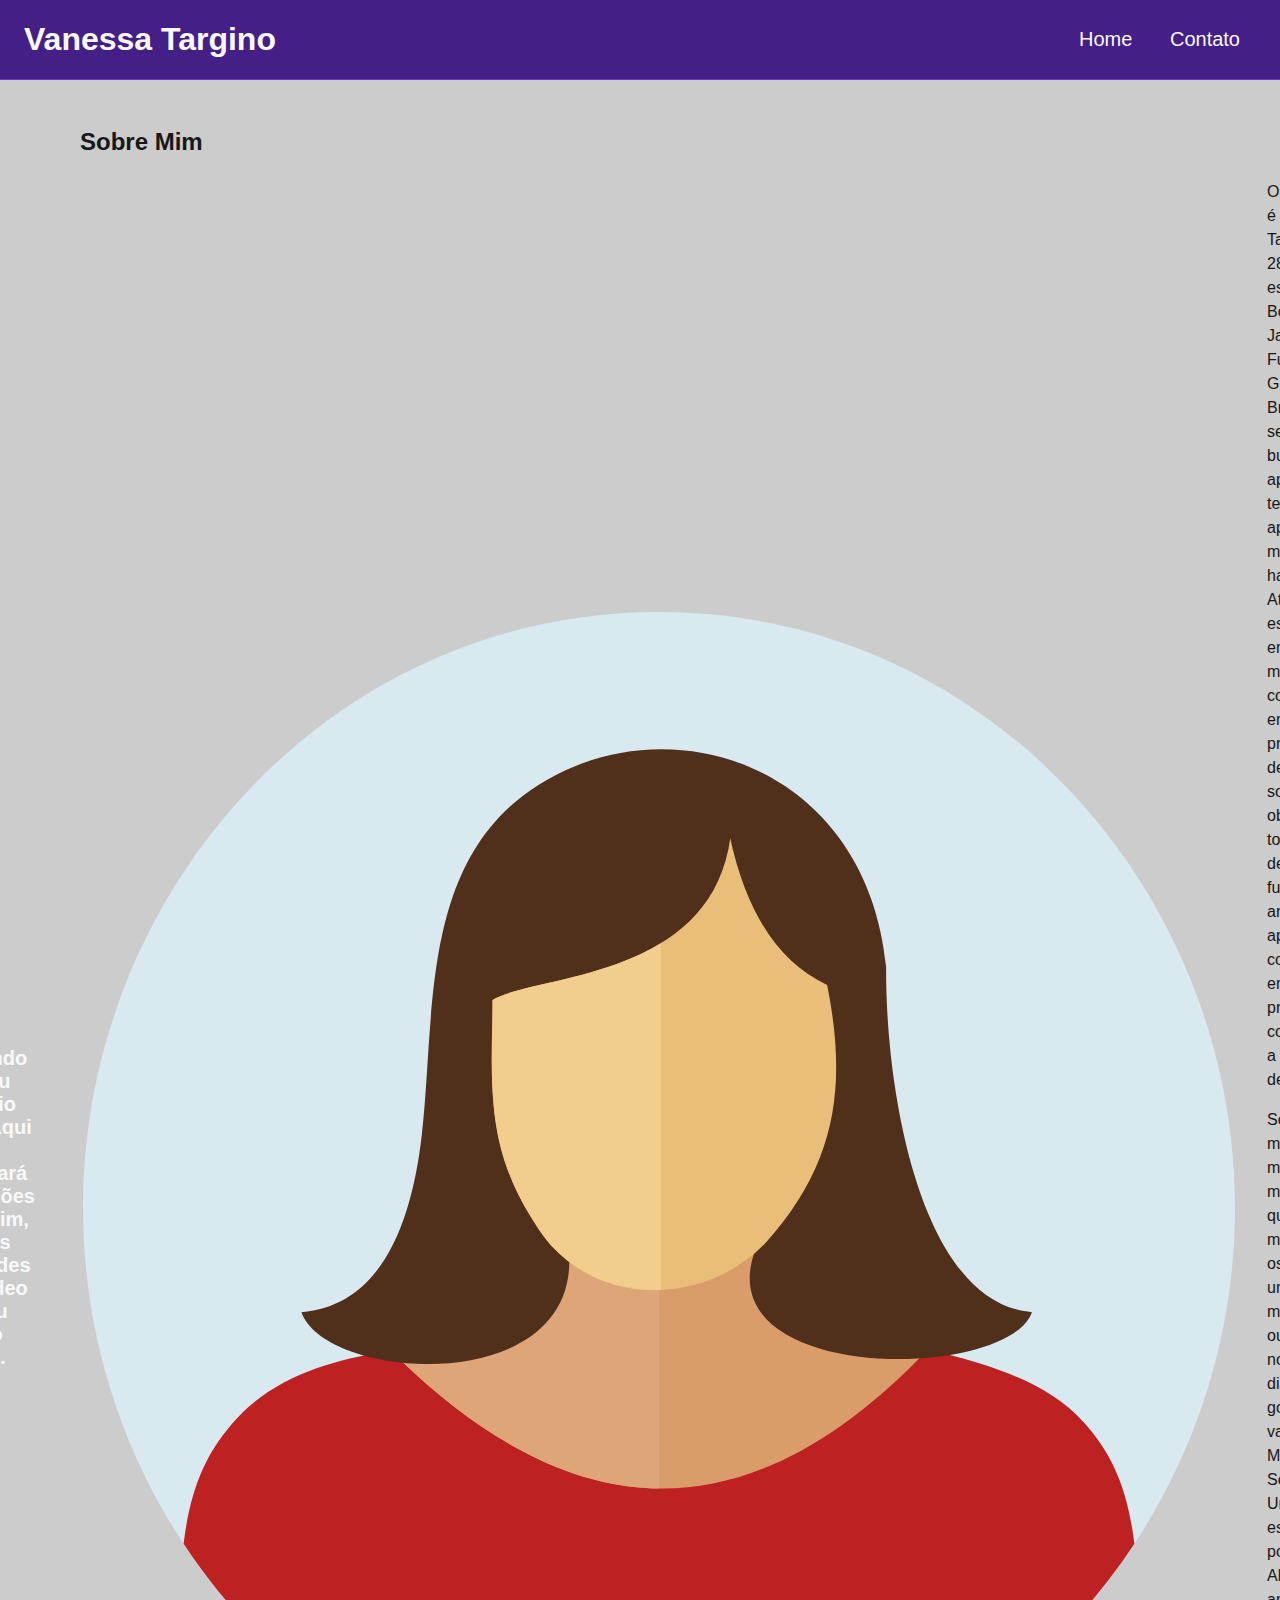
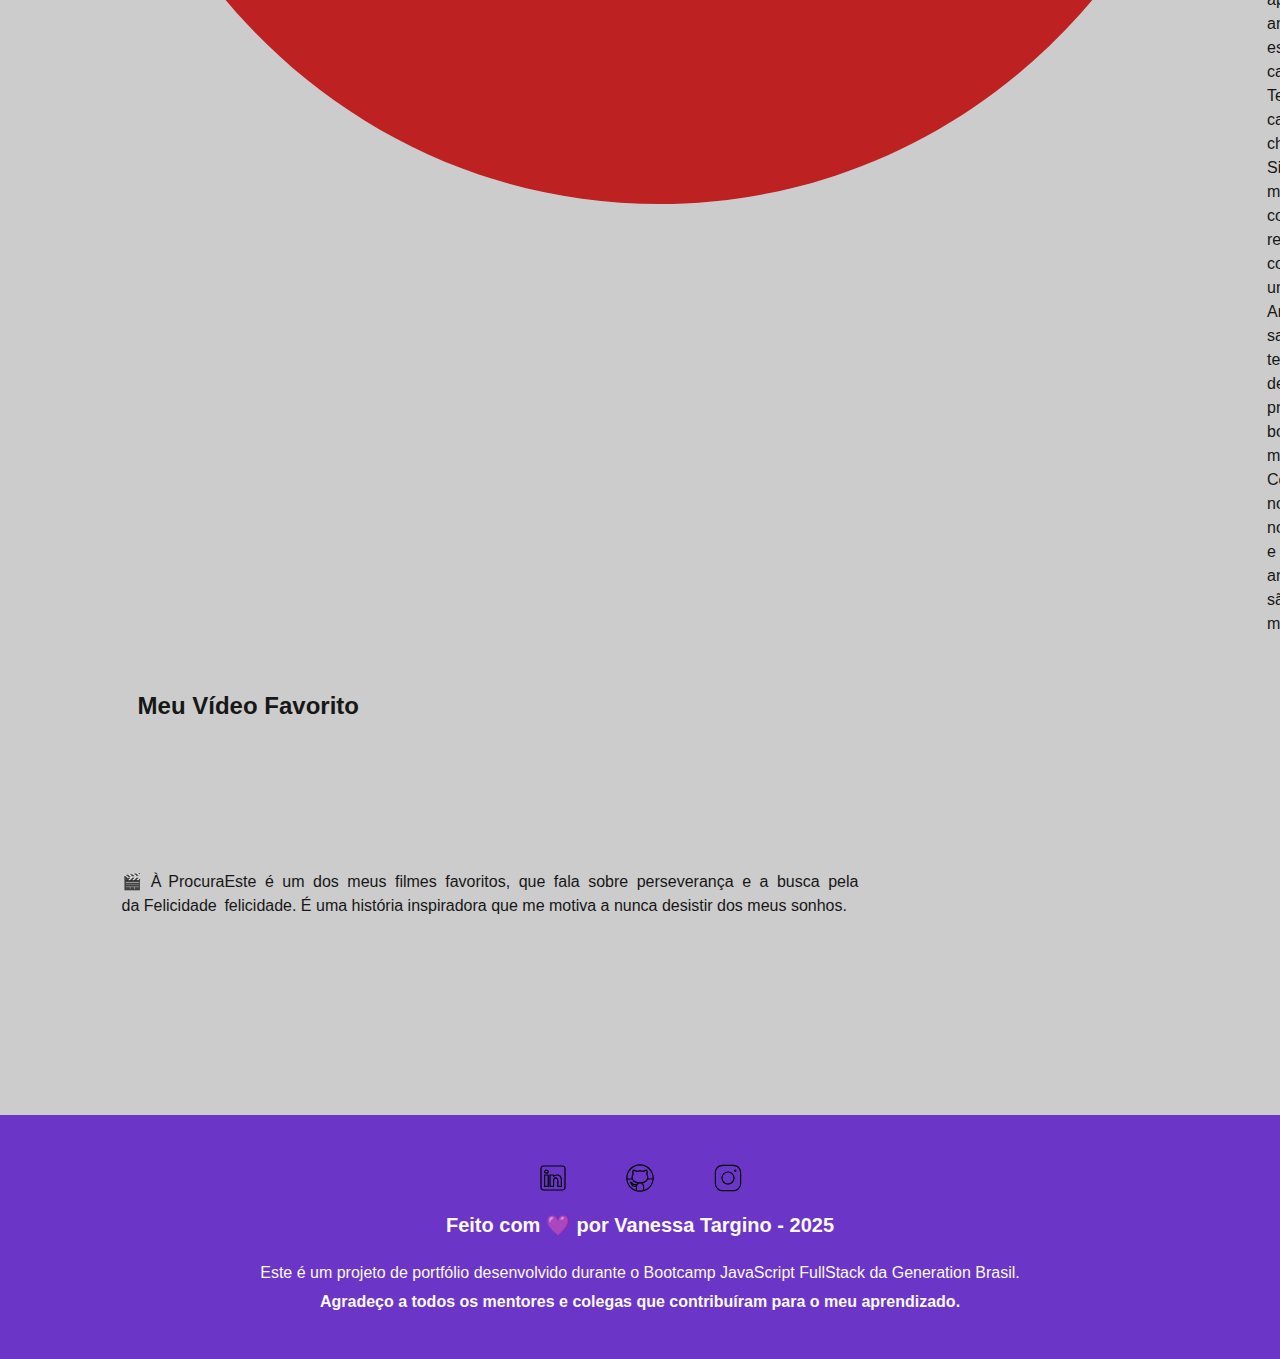
<file: index.html>
<!DOCTYPE html>
<html lang="pt-br">
    <head>
        <meta charset="UTF-8">
        <meta name="viewport" content="width=device-width, initial-scale=1.0">
        <meta name="description" content="Projeto Portfólio">
        <meta name="author" content="Generation Brasil">
        <meta name="keywords" content="HTML, CSS, JavaScript">
        <link rel="icon" type="image/svg" href="./assets/img/favicon.svg" />
        
        <!-- Link para a Folha de Estilo da Página - CSS -->
        <link rel="stylesheet" href="./assets/css/style.css">

        <title>Meu Perfil</title>
    </head>
    <body>
        <!-- Cabeçalho da Página (header) -->
        <header>

            <!-- Div Conteudo do Cabeçalho -->
            <div id="header_content" class="flex">

                <!-- Titulo do Cabeçalho -->
                <div id="titulo">

                    <!-- Seu Nome -->
                     <h1>Vanessa Targino</h1>

                </div>

                 <!-- Conteudo do Menu da Página (header) -->
                <div id="menu">

                    <!-- Menu da Página -->
                     <nav>

                        <!-- Marcadores não ordenados + links -->
                         <ul id="menu">
                            <li>
                                <a href="index.html"> Home </a>
                            </li>
                            <li>
                                <a href="contato.html"> Contato </a>
                            </li>
                         </ul>
                     </nav>

                </div>
            </div>
        </header>

        <!-- Seção Principal da Página (main) -->
        <main>

            <!-- Seção sobre você -->
            <section id="about" class="flex_start">

                <!-- Título da Seção -->
                <h2>Sobre Mim</h2>

                <!--Conteúdo da Seção -->
                <div id="conteudo" class="flex">
                    <h3>Bem-vindo ao meu portfólio inicial! Aqui você encontrará informações sobre mim, minhas habilidades e um vídeo que eu gosto muito.</h3>

                <!-- Imagem de Perfil -->
                <img src="./assets/img/user_02.svg" 
                alt="Foto de Vanessa Targino
                
                class="foto_perfil"
                />

                <!-- Parágrafo com informações pessoais -->
                <article id="sobre_mim">
                    
                <p>
                    Olá, meu nome é Vanessa Targino, tenho 28 anos e sou estudante do Bootcamp JavaScript FullStack na Generation Brasil. Estou sempre em busca de aprender novas tecnologias e aprimorar minhas habilidades.
                Atualmente, estou focada em desenvolver minhas competências em programação e design de software, com o objetivo de me tornar uma desenvolvedora full stack.
                Estou animada para aplicar meus conhecimentos em projetos práticos e contribuir para a comunidade de tecnologia.
                <p>
                    Sou também mãe de duas meninas maravilhosas que me motivam todos os dias a ser uma pessoa melhor.
                Amo ouvir musicas no meu dia a dia e tenho um gosto bem variado. Do MPB ao Sertanejo Universitário, escuto um pouco de tudo.
                Além disso, sou apaixonada por animais, especialmente cachorros. Tenho um cachorro chamado Simba que é meu fiel companheiro e recentemente comecei a criar um peixe Beta.
                Amo comidas saborosas que tenham o dom de me proporcionar boas memórias.
                Conhecer novos lugares, novas culturas e apreciar a arte também são coisas que me movem.
            </p>
                     </article>
                </div>
    
            <!-- Seção contendo um vídeo de sua preferência -->
             <section id="video" class="flex_start">
                <!-- Título da Seção -->
                <h2>Meu Vídeo Favorito</h2>

                <!-- Vídeo incorporado -->
                 <div id="youtube_video" class="flex">
                <p>
                    <strong> 🎬 À Procura da Felicidade </strong>
<p>
                    Este é um dos meus filmes favoritos, que fala sobre perseverança e a busca pela felicidade. 
                    É uma história inspiradora que me motiva a nunca desistir dos meus sonhos.
</p>
                <iframe 
                width="560" 
                height="315" 
                src="https://www.youtube.com/embed/K3JEqlvvjhU?si=O08ONr8ule-6NzxN" 
                title="YouTube video player" 
                frameborder="0" 
                allow="accelerometer; autoplay; clipboard-write; encrypted-media; gyroscope; picture-in-picture; web-share" 
                referrerpolicy="strict-origin-when-cross-origin" 
                allowfullscreen>
                </iframe>
            </iframe>
                </div>
            </section>

        </main>

        <!-- Rodapé da Página (footer) -->
        <footer class="flex">

<!-- Seção de Contato - Redes Sociais -->
 <section id="redes_sociais">
                
<a href="https://www.linkedin.com/in/vanessa-targino/" target="_blank">
    <img src="./assets/img/linkedin.svg" alt="LinkedIn" width="30" height="30"/>
</a>
<a href="https://github.com/VanessaTargino" target="_blank">
    <img src="./assets/img/github.svg" alt="GitHub" width="30" height="30"/>
</a>
    <a href="https://www.instagram.com/nessaa_oli/" target="_blank">
    <img src="./assets/img/instagram.svg" alt="Instagram" width="30"/>
</a>

</section>

<h3>
    Feito com 💜 por Vanessa Targino - 2025
</h3> 
            <p>
                Este é um projeto de portfólio desenvolvido durante o Bootcamp JavaScript FullStack da Generation Brasil.
            </p>
             Agradeço a todos os mentores e colegas que contribuíram para o meu aprendizado.
            </p>
</footer>
    </body>
</html>
</file>
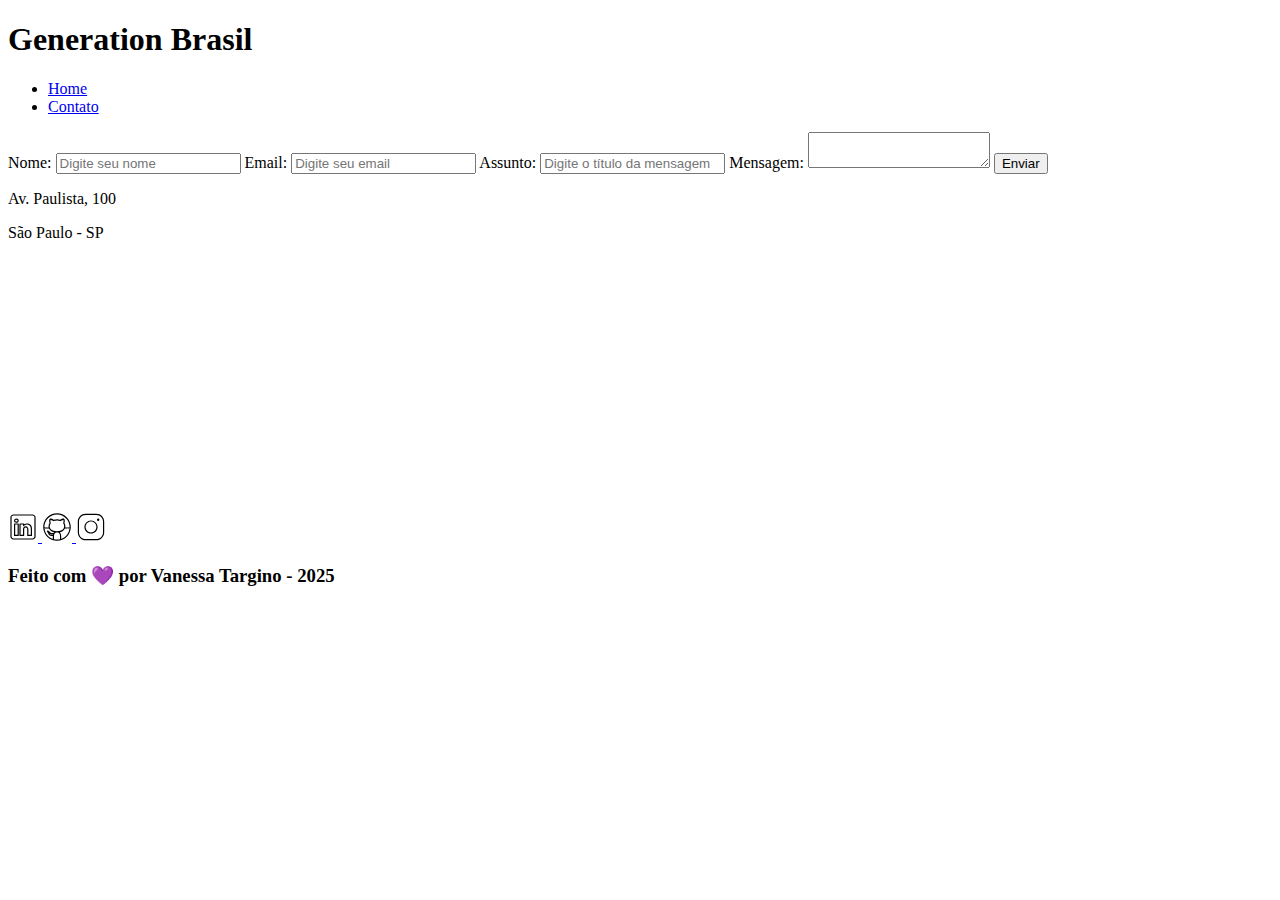
<file: contato.html>
<!DOCTYPE html>
<html lang="pt-br">
	<head>
		<meta charset="UTF-8">
		<meta name="viewport" content="width=device-width, initial-scale=1.0">
		<meta name="description" content="Projeto Portfólio">
		<meta name="author" content="Generation Brasil">
		<meta name="keywords" content="HTML, CSS, JavaScript">
		<title>Meu Perfil</title>
	</head>
	<body>
		<!-- Cabeçalho da Página (header) -->
		<header>
			<!-- Div Conteudo do Cabeçalho -->
			<div id="header_content">
				<!-- Titulo do Cabeçalho -->
				<div id="titulo">
					<!-- Seu nome -->
					<h1>Generation Brasil</h1>
				</div>

				<!-- Conteudo do Menu da Página (header) -->
				<div id="menu">
					<!-- Menu da Página -->
					<nav>
						<!-- Marcadores não ordenados + links -->
						<ul id="menu">
							<li>
								<a href="index.html"> Home </a>
							</li>
							<li>
								<a href="contato.html"> Contato </a>
							</li>
						</ul>
					</nav>
				</div>
			</div>
		</header>

		<!-- Seção Principal da Página (main) -->
		<main>
			
			<!-- Seção Formulário de Contato e Redes Sociais -->
			<section id="contact">
				
				<!-- Seção do Formulário-->
				<form action="#" method="submit">
					<label for="nome">Nome: </label>
					<input
						id="nome"
						type="text"
						name="name"
						placeholder="Digite seu nome"
						required
					/>
					<span id="txtNome"></span>

					<label for="email">Email: </label>
					<input
						id="email"
						type="email"
						name="email"
						placeholder="Digite seu email"
						required
					/>
					<span id="txtEmail"></span>

					<label for="subject">Assunto: </label>
					<input
						id="subject"
						type="text"
						name="subject"
						placeholder="Digite o título da mensagem"
						required
					/>
					<span id="txtSubject"></span>

					<label for="message">Mensagem: </label>
					<textarea
						id="message"
						name="message"
						placeholder="Digite sua mensagem"
						required
					>
					</textarea>

					<button type="submit">Enviar</button>
				</form>

				<!-- Seção do Google Maps -->
				<article id="mapa">

					<div id="endereco">
						<p>Av. Paulista, 100</p>
						<p>São Paulo - SP</p>
					</div>

					<iframe
						src="https://www.google.com/maps/embed?pb=!1m18!1m12!1m3!1d3657.106696296001!2d-46.65390548535577!3d-23.564611167596592!2m3!1f0!2f0!3f0!3m2!1i1024!2i768!4f13.1!3m3!1m2!1s0x94ce59c7f481fd9f%3A0x9982bfde4df54830!2sAv.%20Paulista%2C%201000%20-%20Bela%20Vista%2C%20S%C3%A3o%20Paulo%20-%20SP%2C%2001310-100!5e0!3m2!1spt-BR!2sbr!4v1594056507065!5m2!1spt-BR!2sbr"
						width="400"
						height="250"
						frameborder="0"
						style="border: 0"
						allowfullscreen=""
						aria-hidden="false"
						tabindex="0"
						id="mapa"
					>
                    </iframe>

				</article>
			</section>
		</main>

		<!-- Rodapé da Página (footer) -->
		<footer>
			<!-- Seção de Contato - Redes Sociais -->
			<section id="redes_sociais">
				<a href="https://www.linkedin.com/in/vanessa-targino/" target="_blank">
    <img src="./assets/img/linkedin.svg" alt="LinkedIn" width="30" height="30"/>
</a>
<a href="https://github.com/VanessaTargino" target="_blank">
    <img src="./assets/img/github.svg" alt="GitHub" width="30" height="30"/>
</a>
    <a href="https://www.instagram.com/nessaa_oli/" target="_blank">
    <img src="./assets/img/instagram.svg" alt="Instagram" width="30"/>
</a>

			</section>

			<h3>Feito com 💜 por Vanessa Targino - 2025 </h3>
		</footer>
	</body>
</html>
</file>
<file: assets/css/style.css>
/* Resetando as configurações padrões */
* {
    margin: 0;
    padding: 0;
    box-sizing: border-box;
    text-decoration: none;
    outline: none;
    font-weight: 400;
    font-family: sans-serif;
}

:root {
    --purple-200: #9a7bd1;
    --purple-500: #6b36c8;
    --purple-800: #441f88;

    --black-800: #171717;

    --gray-200: #cccccc;
    --gray-400: #505861;

    --white: #F9F9F9;
}

html {
    width: 100%;
    height: 100vh;
}

body {
    background: var(--gray-200);
    color: var(--black-800);
}

/* Definindo as configurações de títulos e paragrafo */
h1{
    color: var(--white);
    font-size: 2rem;
    font-weight: 700;
}

h2{
    padding: 1rem;
    color: var(--black-800);
    font-size: 1.5rem;
    font-weight: 600;
    text-align: left;
}

h3{
    padding: 1rem;
    color: var(--white);
    font-size: 1.25rem;
    font-weight: 700;
    text-align: center;
}

p{
    font-size: 1rem;
    line-height: 1.5rem;
    text-align: justify;
    padding: 0.5rem 0;
}

/* Definindo as configurações do Flexbox */

.flex {
    display: flex;
    justify-content: center;
    align-items: center;
}

.flex_start {
    display: flex;
    justify-content: flex-start;
}
 
 /* Estilização da Seção Header */
 #header_content {
    height: 80px;
    position: sticky; 
    top: 0; 
    width: 100%; 
    justify-content: space-between;
    padding: 24px;
    background-color: var(--purple-800);
    border-bottom: 1px solid var(--purple-500);
}
 
 #menu li {
    display: inline;
    padding: 1rem;
 }
 
 #menu li a {
    text-decoration: none;
    color: var(--white);
    font-size: 20px;
 }
 
 #menu li a:hover {
    color: var(--purple-200);
    text-decoration: underline;
 }
 
 /* Estilização da Seção About */

 #about{
    flex-direction: column;
    margin: 2rem auto;
    width: 90%;
 }

#conteudo{
    flex-direction: row;
    gap: 2rem;

}

.img_profile{
    width: 200px;
}
 
/* Estilização da Seção Video */

#video{
    flex-direction: column;
    margin: 2rem auto;
    width: 90%;
 }

/* Estilização da Seção Footer */

footer{
    flex-direction: column;
    margin: 0;
    padding: 2rem;
    color: var(--white);
    background-color: var(--purple-500);
    font-weight: bold;
    text-align: center;
}

#redes_sociais {
    display: flex;
    justify-content: space-evenly; 
    margin: 1rem 0 0 0;
    width: 320px;
}

.social_icon {
    width: 4rem;
    height: 4rem;
    filter: brightness(0) 
            saturate(100%) 
            invert(100%) 
            sepia(0%) 
            saturate(7457%) 
            hue-rotate(23deg) 
            brightness(95%) 
            contrast(87%);
}

.social_icon:hover {  
    filter: brightness(0) 
            saturate(100%) 
            invert(65%) 
            sepia(59%) 
            saturate(2437%) 
            hue-rotate(213deg) 
            brightness(86%) 
            contrast(88%);
}

 /*Estilização da Página de Contato*/
 
 #contact{
    flex-direction: row;
    gap: 2rem;
 }

form {
    display: flex;
    flex-direction: column;
    width: 480px;
    margin: 2rem 0;
    padding: 1.5rem;
    border: none;
}

form label {
    font-size: 1rem;
    text-align: left;
    font-weight: 500;
}

form input,
textarea {
    margin: 0.5rem 0 1rem;
    padding: 0.5rem;
    border-radius: 1.25rem;
    border: none;
    width: 100%;
    font-size: 1rem;
}

textarea {
    resize: none;
    height: 5rem;
}

form span{
    margin: 0 0 0.5rem 0.75rem;
    font-size: 0.75rem;
    line-height: 1rem;
    color: red;
}

form button {
    text-align: center;
    padding: 0.75rem 2rem;
    background: var(--purple-800);
    border: 1px solid var(--purple-500);
    color: var(--white);
    border-radius: 0.75rem;
    font-weight: 700;
    font-size: 1rem;
}

form button:hover {
    background: var(--purple-500);
}

/* Estilização do Mapa */
#mapa{
    width: 480px;
    flex-direction: column;
    gap: 3rem;
}

#endereco > p{
    font-size: 1rem;
    text-align: justify;
    font-weight: 600;
}
</file>
